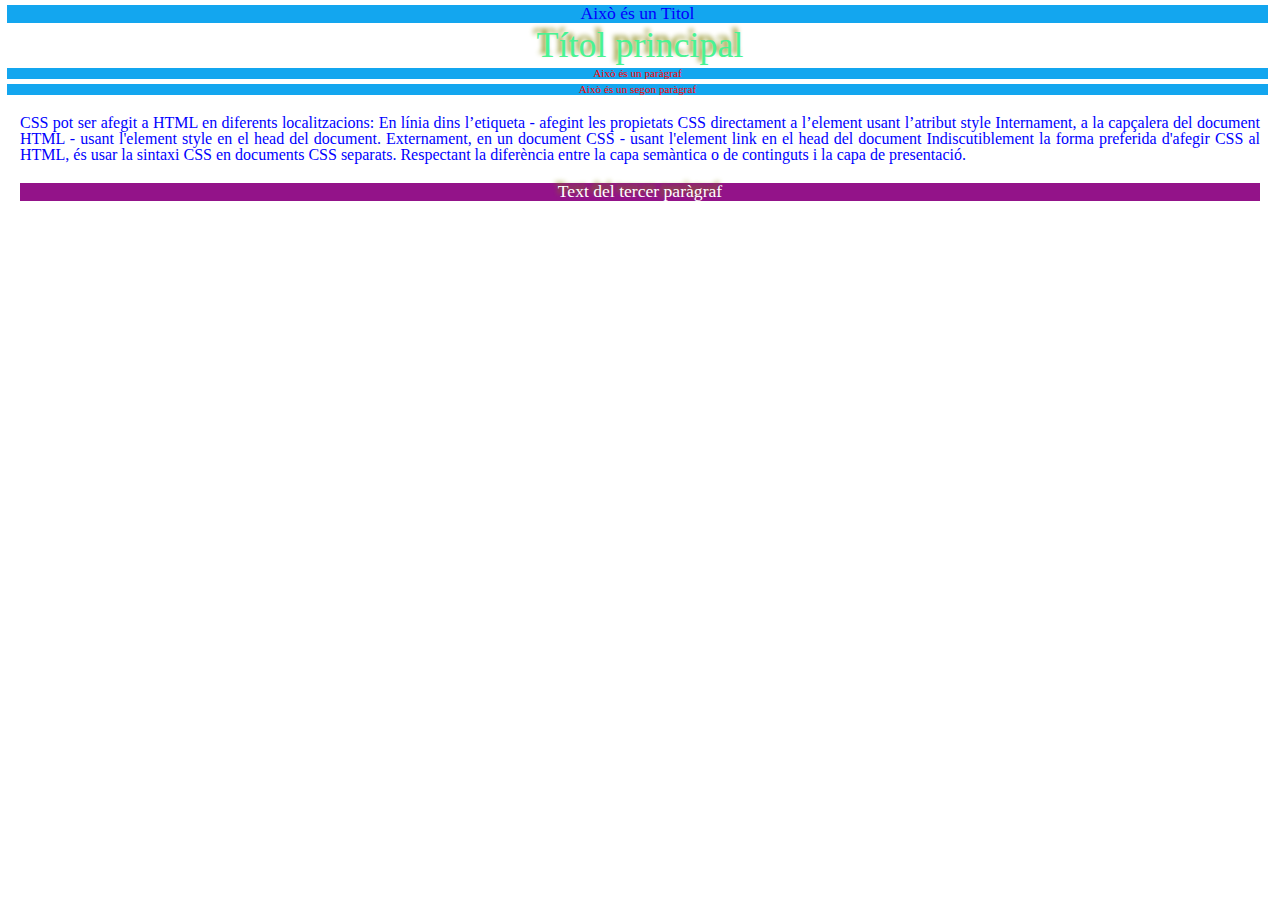
<file: EA8/index.html>
<!DOCTYPE html>
<html>
	<head>
		<title>UF5EA8_PeñafielCarles</title>
    <link rel="stylesheet" href="reset.css">
    <link rel="stylesheet" href="style.css">
		<meta http-equiv="content-type" content="text/html;charset=utf-8" />
	</head>
	<body>
		<div>Això és un Titol</div>
		<h2>Títol principal</h2>
		<div class="contenidor">Això és un paràgraf</div>
		<div class="contenidor">Això és un segon paràgraf</div>
		<p style="color:blue; margin-left:20px;margin-right:20px;margin-top:20px; margin-bottom:20px;text-align: justify; ">
		CSS pot ser afegit a HTML en diferents localitzacions:
	    En línia dins l’etiqueta - afegint les propietats CSS directament a l’element usant l’atribut style
	    Internament, a la capçalera del document HTML - usant l'element style en el head del document.
	    Externament, en un document CSS - usant l'element link en el head del document

		Indiscutiblement la forma preferida d'afegir CSS al HTML, és usar la sintaxi CSS en documents CSS separats.
		Respectant la diferència entre la capa semàntica o de continguts i la capa de presentació.
		</p>
		<div id="peu_pag">Text del tercer paràgraf</div>
	</body>
</html>
</file>
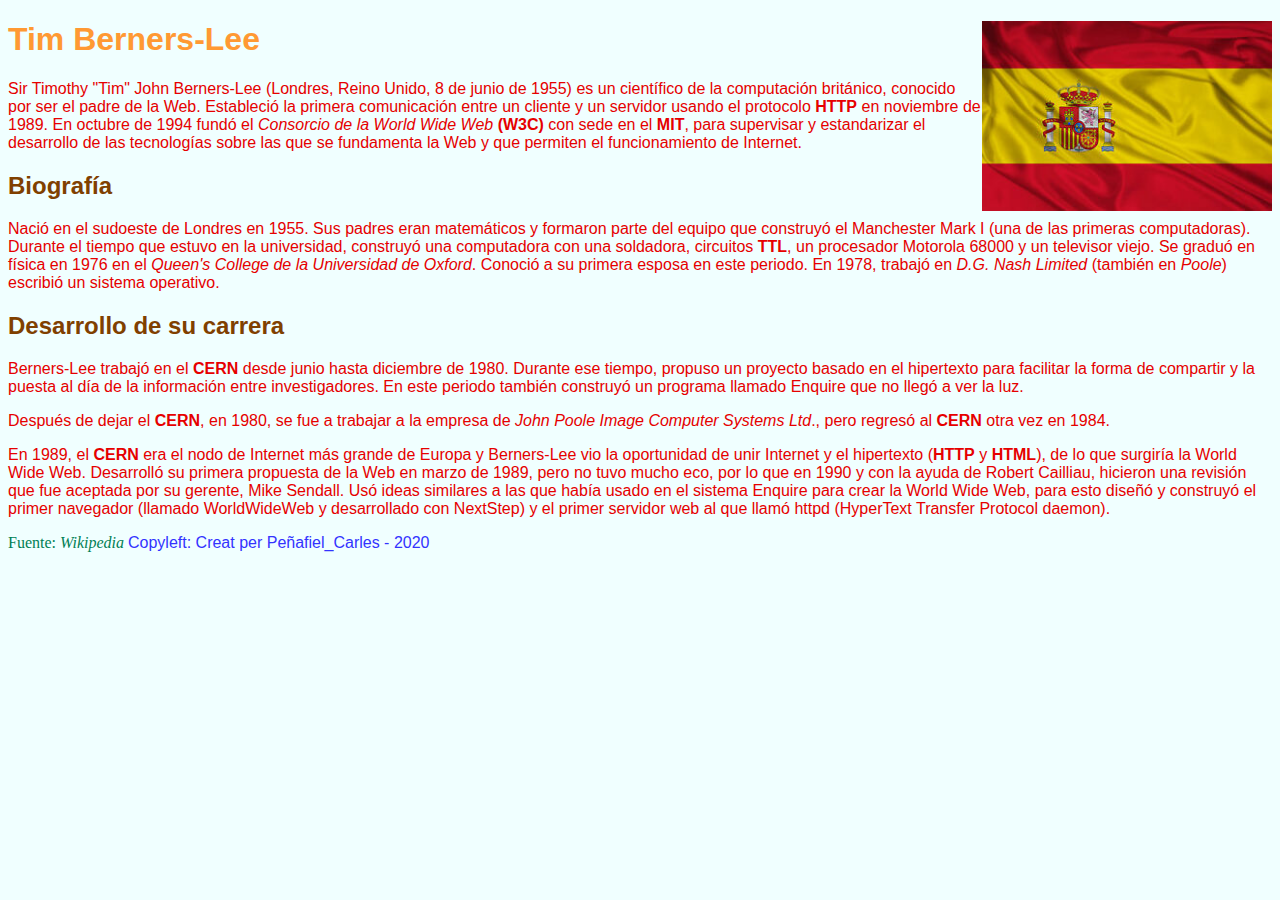
<file: EA3/eaA.html>
<!DOCTYPE html>
<!--
Material pel projecte ProjecteEA_CognomNom
-->
<html>
    <head><!-- -->
        <title>Biografía Tim Berners-Lee</title>
        <meta charset="UTF-8">
        <link rel="stylesheet" href="style.css">
        <img class="spain" align="right" src="espana.jpg" alt="La Bandera" style="width:290px;height:190px;">
    </head>
    <body>
        <header><!--Capçalera-->
            <h1><strong>Tim Berners-Lee</strong></h1>
        </header>
        
        <nav><!--Menú-->
        </nav>
        
        <aside><!--Lloc per a la publicitat-->
        </aside>
        
        <main><!--Contingut principal-->
            <section><!--Seccion -->
                <article><!--Article -->
					<p><!--Paràgraf-->
						Sir Timothy "Tim" John Berners-Lee (Londres, Reino Unido, 
						8 de junio de 1955) es un científico de la computación 
						británico, conocido por ser el padre de la Web. Estableció 
						la primera comunicación entre un cliente y un servidor usando 
						el protocolo <strong>HTTP</strong> en noviembre de 1989. En octubre de 1994 
						fundó el <em>Consorcio de la World Wide Web</em> <strong>(W3C)</strong> con sede en el<strong> 
						MIT</strong>, para supervisar y estandarizar el desarrollo de las 
						tecnologías sobre las que se fundamenta la Web y que permiten 
						el funcionamiento de Internet.
					</p>
					<h2><strong>Biografía</strong></h2> <!--Títol-->
					<p>
						Nació en el sudoeste de Londres en 1955. Sus padres eran 
						matemáticos y formaron parte del equipo que construyó el 
						Manchester Mark I (una de las primeras computadoras). Durante 
						el tiempo que estuvo en la universidad, construyó una 
						computadora con una soldadora, circuitos <strong>TTL</strong>, un procesador 
						Motorola 68000 y un televisor viejo. Se graduó en física en 
						1976 en el <em>Queen's College de la Universidad de Oxford</em>. 
						Conoció a su primera esposa en este periodo. En 1978, trabajó 
						en <em>D.G. Nash Limited</em> (también en <em>Poole</em>) escribió un sistema 
						operativo.
					</p>
					<h2><strong>Desarrollo de su carrera</strong></h2>
					<p>
						Berners-Lee trabajó en el <strong>CERN</strong> desde junio hasta diciembre de 
						1980. Durante ese tiempo, propuso un proyecto basado en el 
						hipertexto para facilitar la forma de compartir y la puesta al día 
						de la información entre investigadores. En este periodo también 
						construyó un programa llamado Enquire que no llegó a ver la luz.
					</p>
					<p>
						Después de dejar el <strong>CERN</strong>, en 1980, se fue a trabajar a la empresa de 
						<em>John Poole Image Computer Systems Ltd</em>., pero regresó al <strong>CERN</strong> otra vez en 1984.
					</p>
					<p>
						En 1989, el <strong>CERN</strong> era el nodo de Internet más grande de Europa y Berners-Lee vio 
						la oportunidad de unir Internet y el hipertexto (<strong>HTTP</strong> y <strong>HTML</strong>), de lo que surgiría la 
						World Wide Web. Desarrolló su primera propuesta de la Web en marzo de 1989, pero no tuvo 
						mucho eco, por lo que en 1990 y con la ayuda de Robert Cailliau, hicieron una revisión que 
						fue aceptada por su gerente, Mike Sendall. Usó ideas similares a las que había usado en el 
						sistema Enquire para crear la World Wide Web, para esto diseñó y construyó el primer 
						navegador (llamado WorldWideWeb y desarrollado con NextStep) y el primer servidor web al 
						que llamó httpd (HyperText Transfer Protocol daemon).
					</p>
                </article>
            </section>
        </main>
   
        <footer><!--Peu de pàgina -->
			<p2>Fuente: <em>Wikipedia</em></p2>
            <p3>Copyleft: Creat per Peñafiel_Carles - 2020</p3>
        </footer>
    </body>
</html>
</file>
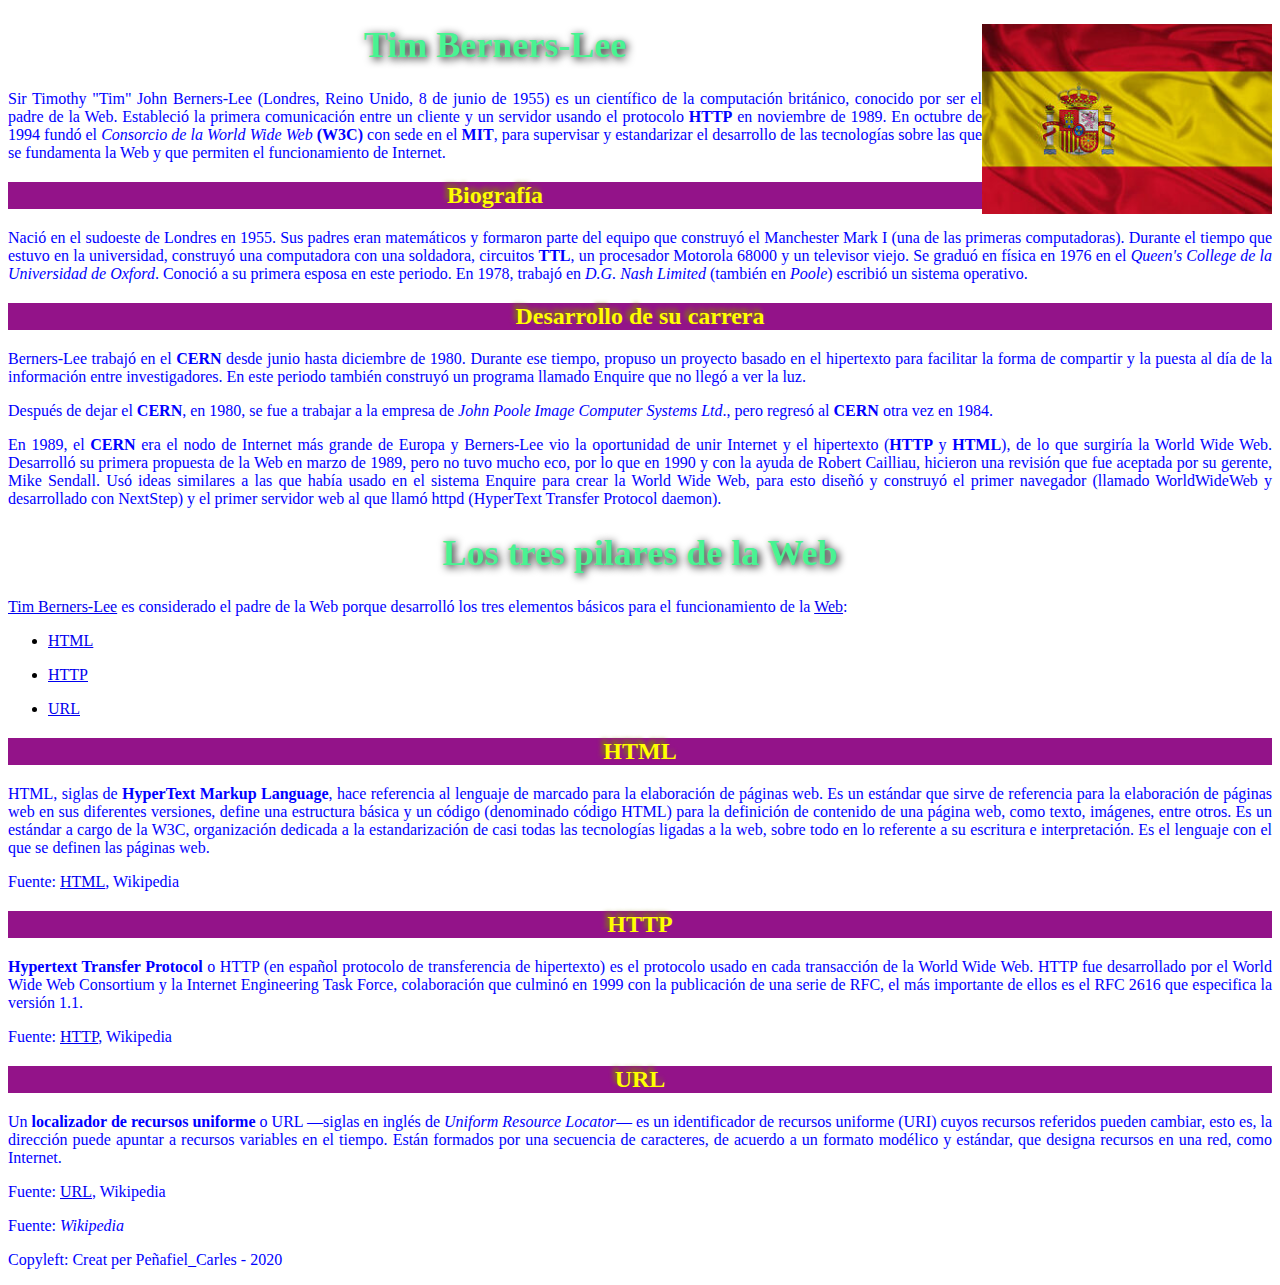
<file: EA4/eaA.html>
<!DOCTYPE html>
<!--
Material pel projecte ProjecteEA_CognomNom
-->
<html>
    <head><!-- -->
        <title>Biografía Tim Berners-Lee</title>
        <meta charset="UTF-8">
        <link rel="stylesheet" href="styles.css">
        <img class="spain" align="right" src="espana.jpg" alt="La Bandera" style="width:290px;height:190px;">
    </head>
    <body>
        <header><!--Capçalera-->
            <h1><strong>Tim Berners-Lee</strong></h1>
        </header>
        
        <nav><!--Menú-->
        </nav>
        
        <aside><!--Lloc per a la publicitat-->
        </aside>
        
        <main><!--Contingut principal-->
            <section><!--Seccion -->
                <article><!--Article -->
					<p><!--Paràgraf-->
						Sir Timothy "Tim" John Berners-Lee (Londres, Reino Unido, 
						8 de junio de 1955) es un científico de la computación 
						británico, conocido por ser el padre de la Web. Estableció 
						la primera comunicación entre un cliente y un servidor usando 
						el protocolo <strong>HTTP</strong> en noviembre de 1989. En octubre de 1994 
						fundó el <em>Consorcio de la World Wide Web</em> <strong>(W3C)</strong> con sede en el<strong> 
						MIT</strong>, para supervisar y estandarizar el desarrollo de las 
						tecnologías sobre las que se fundamenta la Web y que permiten 
						el funcionamiento de Internet.
					</p>
					<h2><strong>Biografía</strong></h2> <!--Títol-->
					<p>
						Nació en el sudoeste de Londres en 1955. Sus padres eran 
						matemáticos y formaron parte del equipo que construyó el 
						Manchester Mark I (una de las primeras computadoras). Durante 
						el tiempo que estuvo en la universidad, construyó una 
						computadora con una soldadora, circuitos <strong>TTL</strong>, un procesador 
						Motorola 68000 y un televisor viejo. Se graduó en física en 
						1976 en el <em>Queen's College de la Universidad de Oxford</em>. 
						Conoció a su primera esposa en este periodo. En 1978, trabajó 
						en <em>D.G. Nash Limited</em> (también en <em>Poole</em>) escribió un sistema 
						operativo.
					</p>
					<h2><strong>Desarrollo de su carrera</strong></h2>
					<p>
						Berners-Lee trabajó en el <strong>CERN</strong> desde junio hasta diciembre de 
						1980. Durante ese tiempo, propuso un proyecto basado en el 
						hipertexto para facilitar la forma de compartir y la puesta al día 
						de la información entre investigadores. En este periodo también 
						construyó un programa llamado Enquire que no llegó a ver la luz.
					</p>
					<p>
						Después de dejar el <strong>CERN</strong>, en 1980, se fue a trabajar a la empresa de 
						<em>John Poole Image Computer Systems Ltd</em>., pero regresó al <strong>CERN</strong> otra vez en 1984.
					</p>
					<p>
						En 1989, el <strong>CERN</strong> era el nodo de Internet más grande de Europa y Berners-Lee vio 
						la oportunidad de unir Internet y el hipertexto (<strong>HTTP</strong> y <strong>HTML</strong>), de lo que surgiría la 
						World Wide Web. Desarrolló su primera propuesta de la Web en marzo de 1989, pero no tuvo 
						mucho eco, por lo que en 1990 y con la ayuda de Robert Cailliau, hicieron una revisión que 
						fue aceptada por su gerente, Mike Sendall. Usó ideas similares a las que había usado en el 
						sistema Enquire para crear la World Wide Web, para esto diseñó y construyó el primer 
						navegador (llamado WorldWideWeb y desarrollado con NextStep) y el primer servidor web al 
						que llamó httpd (HyperText Transfer Protocol daemon).
					</p>
                </article>
                <article>
					<h1><strong>Los tres pilares de la Web</strong></h1> 
					<p> <a href="https://ca.wikipedia.org/wiki/Tim_Berners-Lee">Tim Berners-Lee</a> es considerado el padre de la Web porque desarrolló los tres elementos básicos para el 
					funcionamiento de la <a href="http://es.wikipedia.org/wiki/world_wide_web">Web</a>:</p> 
					<ul> 
						<li><p> <a href="#HTML">HTML</a></li></p>
						<li><p> <a href="#HTTP">HTTP</a></li></p>
						<li><p> <a href="#URL">URL</a></li></p>
					</ul>
					<h2><strong>HTML</strong></h2> 
					<p>HTML, siglas de <strong>HyperText Markup Language</strong>, hace referencia al lenguaje de marcado para 
					la elaboración de páginas web. Es un estándar que sirve de referencia para la elaboración de páginas web en sus diferentes 
					versiones, define una estructura básica y un código (denominado código HTML) para la definición de contenido de una página web, como 
					texto, imágenes, entre otros. Es un estándar a cargo de la W3C, organización dedicada a la estandarización de casi todas las 
					tecnologías ligadas a la web, sobre todo en lo referente a su escritura e interpretación. Es el lenguaje con el que se definen las 
					páginas web. 
					</p>
					<p>Fuente: <a href="http://es.wikipedia.org/wiki/html" id="HTML">HTML</a>, Wikipedia</p>
					<h2><strong>HTTP</strong></h2>
					<p><strong>Hypertext Transfer Protocol</strong> o HTTP (en español protocolo de transferencia de hipertexto) 
					es el protocolo usado en cada transacción de la World Wide Web. HTTP fue desarrollado por el World Wide Web Consortium y la Internet 
					Engineering Task Force, colaboración que culminó en 1999 con la publicación de una serie de RFC, el más importante de ellos es el 
					RFC 2616 que especifica la versión 1.1.</p>
					<p>Fuente: <a href="http://es.wikipedia.org/wiki/hypertext_transfer_protocol" id="HTTP">HTTP</a>, Wikipedia</p>
					<h2><strong>URL</strong></h2> 
					<p>Un <strong>localizador de recursos uniforme</strong> o URL —siglas en inglés de 
					<em>Uniform Resource Locator</em>— es un identificador de recursos uniforme (URI) cuyos recursos referidos pueden cambiar, esto es, la 
					dirección puede apuntar a recursos variables en el tiempo. Están formados por una secuencia de caracteres, de acuerdo a un formato 
					modélico y estándar, que designa recursos en una red, como Internet. </p>
					<p>Fuente: <a href="http://es.wikipedia.org/wiki/localizador_de_recursos_uniforme" id="URL">URL</a>, Wikipedia</p>
                </article>
            </section>
        </main>
   
        <footer><!--Peu de pàgina -->
			<p>Fuente: <em>Wikipedia</em></p>
            <p>Copyleft: Creat per Peñafiel_Carles - 2020</p>
        </footer>
    </body>
</html>
</file>
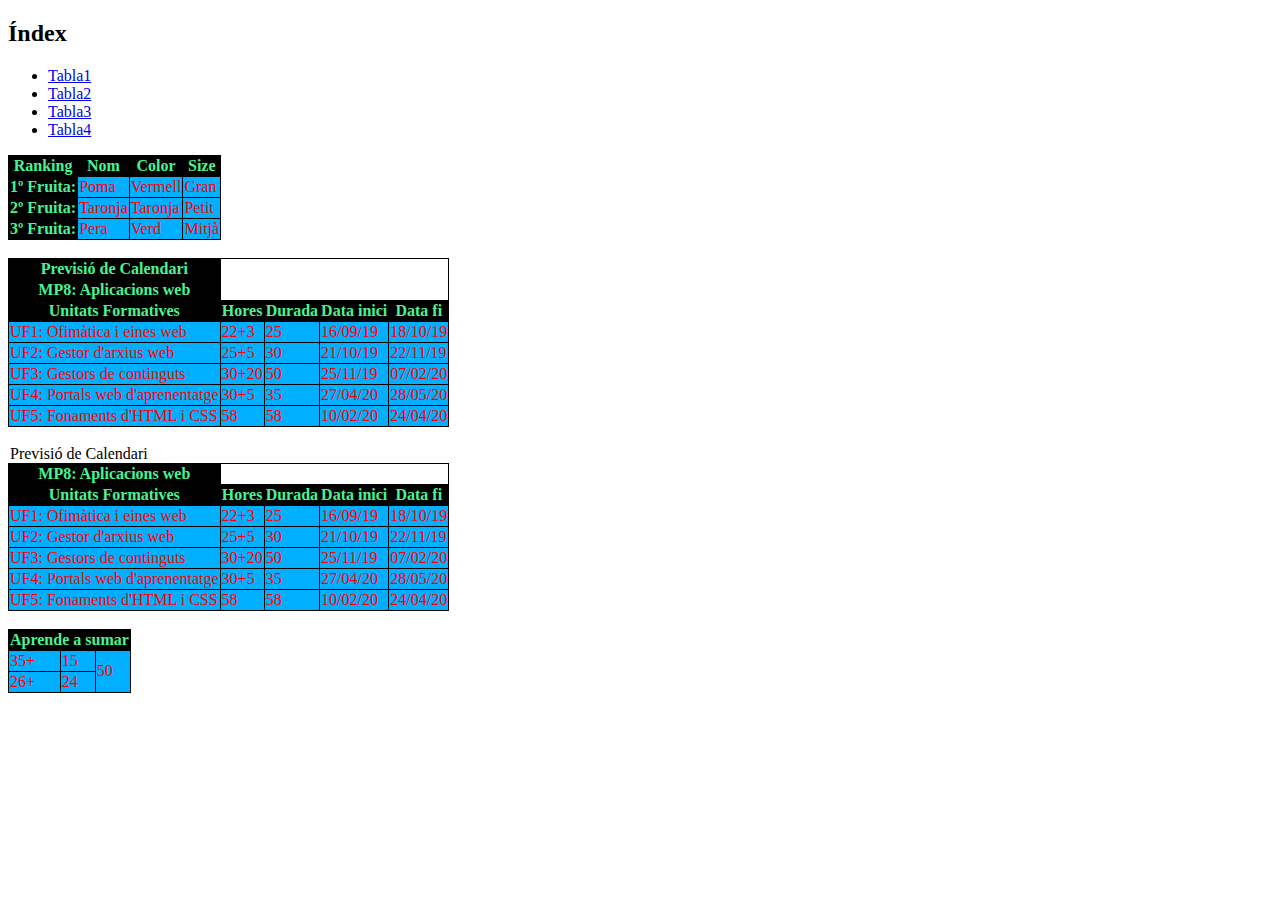
<file: EA5/tabla.html>
<!DOCTYPE html>
<head>
	<title>Tablas UF8</title>
	<link rel="stylesheet" href="style.css">
</head>
<body>
	<h2>
		Índex
	</h2>
	<ul>
		<li> <a href="#Tabla1">Tabla1</a></li>
		<li> <a href="#Tabla2">Tabla2</a></li>
		<li> <a href="#Tabla3">Tabla3</a></li>
		<li> <a href="#Tabla4">Tabla4</a></li>
	</ul>
	<table> 
		<tr> 
			<th><a id="Tabla1">Ranking</a></th><th>Nom</th><th>Color</th><th>Size</th> 
		</tr> 
		<tr> 
			<th>1º Fruita:</th><td>Poma</td><td>Vermell</td><td>Gran</td> 
		</tr> 
		<tr> 
			<th>2º Fruita:</th><td>Taronja<td>Taronja</td><td>Petit</td> 
		</tr> 
		<tr> 
			<th>3º Fruita:</th><td>Pera</td><td>Verd</td><td>Mitjà</td> 
		</tr> 
	</table> 
	<br>
	<table> 
		<tr>
			<th>Previsió de Calendari</th>
		</tr> 
		<tr>
			<th>MP8: Aplicacions web</th>
		</tr>
		<tr>
			<th>Unitats Formatives</th><th>Hores</th><th>Durada</th><th>Data inici</th><th>Data fi</th>
		</tr> 
		<tr> 
			<td>UF1: Ofimàtica i eines web</td><td>22+3</td><td>25</td><td>16/09/19</td><td>18/10/19</td> 
		</tr> 
		<tr> 
			<td>UF2: Gestor d'arxius web</td><td>25+5<td>30</td><td>21/10/19</td><td>22/11/19</td> 
		</tr> 
		<tr> 
			<td>UF3: Gestors de continguts</td><td>30+20</td><td>50</td><td>25/11/19</td><td>07/02/20</td> 
		</tr>
		<tr> 
			<td>UF4: Portals web d'aprenentatge</td><td>30+5</td><td>35</td><td>27/04/20</td><td>28/05/20</td>
		</tr>
		<tr> 
			<td>UF5: Fonaments d'HTML i CSS</td><td>58</td><td>58</td><td>10/02/20</td><td>24/04/20</td> 
		</tr> 
	</table>
	<br> 
	<table> 
		<legend>
			Previsió de Calendari
		</legend>
		<tr>
			<th>
				<legend>
					MP8: Aplicacions web
				</legend>
			</th>
		</tr>
		<tr>
			<th>Unitats Formatives</th><th>Hores</th><th>Durada</th><th>Data inici</th><th>Data fi</th>
		</tr> 
		<tr> 
			<td>UF1: Ofimàtica i eines web</td><td>22+3</td><td>25</td><td>16/09/19</td><td>18/10/19</td> 
		</tr> 
		<tr> 
			<td>UF2: Gestor d'arxius web</td><td>25+5<td>30</td><td>21/10/19</td><td>22/11/19</td> 
		</tr> 
		<tr> 
			<td>UF3: Gestors de continguts</td><td>30+20</td><td>50</td><td>25/11/19</td><td>07/02/20</td> 
		</tr>
		<tr> 
			<td>UF4: Portals web d'aprenentatge</td><td>30+5</td><td>35</td><td>27/04/20</td><td>28/05/20</td>
		</tr>
		<tr> 
			<td>UF5: Fonaments d'HTML i CSS</td><td>58</td><td>58</td><td>10/02/20</td><td>24/04/20</td> 
		</tr> 
	</table>
	<br>
	<table>
		<tr>
			<th colspan="3">Aprende a sumar</th>
		</tr>
		<tr>
			<td>35+</td><td>15</td><td rowspan="2">50</td>
		</tr>
		<tr>
			<td>26+</td><td>24</td>
		</tr>
	</table>
</body>
</file>
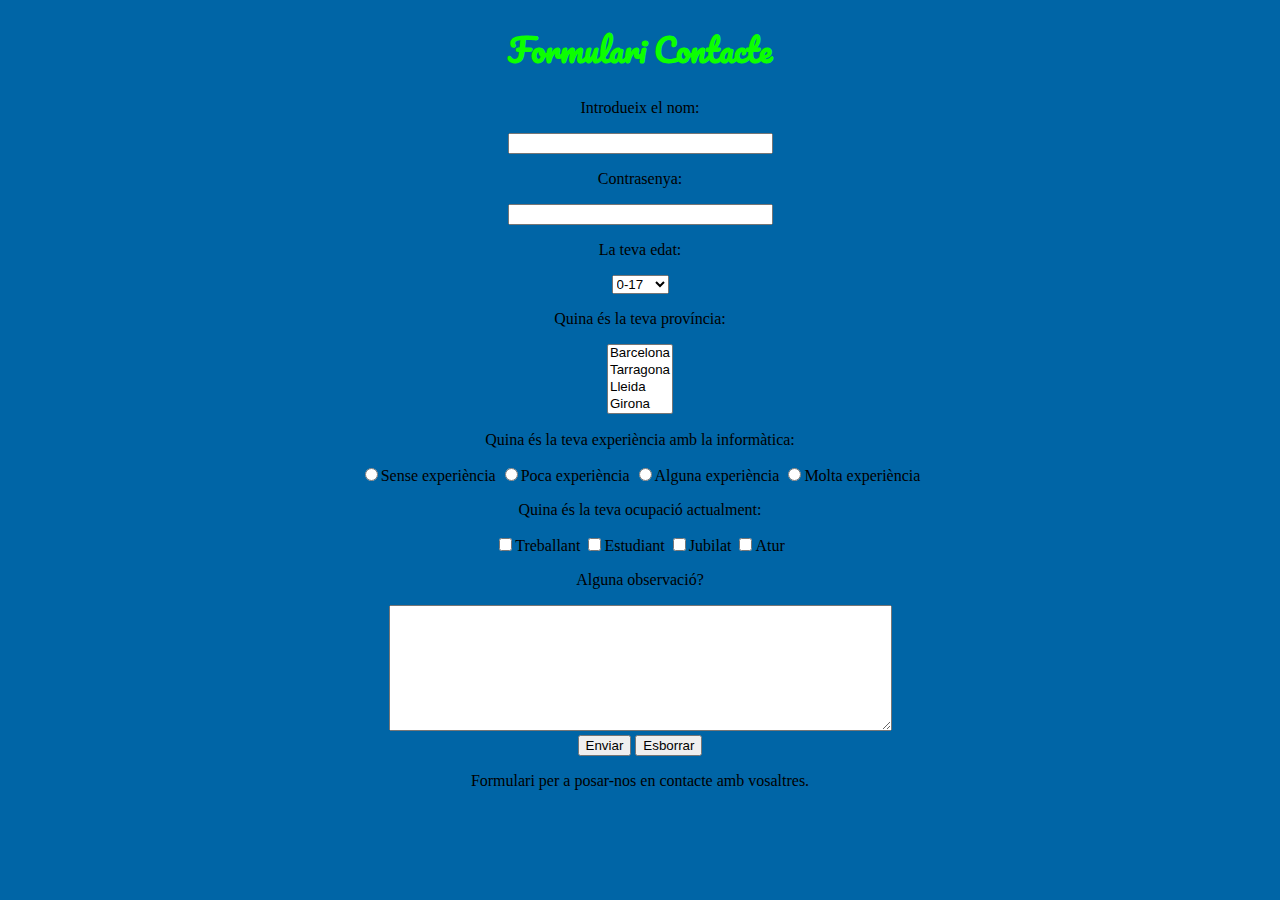
<file: EA7/formulari.html>
<!--Tots els comentaris que trobes, et donen informació sobre què fer. 
	Documenta, mitjançant un altre comentari els teus canvis i perquè els fas.
	Omple els elements -les etiquetes- que no tinguin contingut.
	Tabula on calgui. Recorda que una tabulació correcta ajuda a visualitzar el document -->
<!DOCTYPE html>
<html>
    <head>
		<!-- Què fa aquesta etiqueta link, perquè serveix? Per a posar una imatge a la pestanya del buscador-->
		<link rel= "shortcut icon" href="favicon.jpg">
		<link rel="stylesheet" href="style.css">
		<meta http-equiv="content-type" content="text/html; charset=UTF-8">
		<link href="https://fonts.googleapis.com/css?family=Pacifico&display=swap" rel="stylesheet"> 
		<title>Formulari WWW</title>
    </head>
    
    <body>
	  <!-- Substitueix totes les etiquetes div que trobis per etiquetes semàntiques de maquetació HTML5  
		   o afegeix d'altres EXCEPTE ELS DIV DINS DEL FORM!!! -->
	  <header><h1>Formulari Contacte</h1></header>
	  <main>
		  <!-- Explica els atributs de l'etiqueta form -->
		  <form id="formulari" action="enviat.html" method="post">
			<!-- Identifica el significat de l'etiqueta input i perquè serveixen cada atribut type. Trobes 4 almenys-->
			<section>
				<p>Introdueix el nom:</p><input type="text" size="30" />
			</section>
			<section>
				<p>Contrasenya:</p><input type="password" size="30" />
			</section>
			
			<section><p>La teva edat:</p>
			  <!-- Afegeix opcions -->
			  <select>
				  <option>0-17</option>
				  <option>18-30</option>
				  <option>31-45</option>
				  <option>+45</option>
			  </select>
			</section>
			
			<section><p>Quina és la teva província:</p>
				  <select size="4" multiple>
					  <option>Barcelona</option>
					  <option>Tarragona</option>
					  <option>Lleida</option>
					  <option>Girona</option>
				  </select>
			</section>
			
			<section>
				<p>Quina és la teva experiència amb la informàtica:</p>
				<input type="radio" name="coneixements" value="ninguno"/>Sense experiència
				<input type="radio" name="coneixements" value="ninguno"/>Poca experiència
				<input type="radio" name="coneixements" value="ninguno"/>Alguna experiència
				<input type="radio" name="coneixements" value="ninguno"/>Molta experiència
			</section>
			  
			<section>
				<p>Quina és la teva ocupació actualment:</p>
				<input type="checkbox" name="equip" value="ninguno"/>Treballant
				<input type="checkbox" name="equip" value="ninguno"/>Estudiant
				<input type="checkbox" name="equip" value="ninguno"/>Jubilat
				<input type="checkbox" name="equip" value="ninguno"/>Atur
			</section>
			
			<section>
				<p>Alguna observació?</p>
				<textarea rows="8" cols="60"></textarea>
			</section>
			
			<input type="submit" value="Enviar">
			<input type="reset" value="Esborrar">
		</form>
	  </main>
	  <footer>
	  	<p>Formulari per a posar-nos en contacte amb vosaltres.</p>
	  </footer>
    </body>
</html>
</file>
<file: EA8/style.css>
body{
  text-align: center;/* Estem dient que tot el text dins del body estigui alineat al centre. */
}

div {
  margin:5px 12px 4px 7px;/* Estem donant uns marges al text dins del div */
  font-family:Purisa,Georgia;/* Estem aplicant un tipus de lletra */
  font:bold;/* Diem que la lletra estigui en negreta */
  font-size:110%;/* Li donem una grandaria a la lletra */
  background-color:#13A6EF;/* Li donem el color del fons */
  color:#0000FF;/* Li donem color al text */
  text-align:center;/* Aquest no fa falta, ja esta posat al body */
}

h2{
  font-family:Ubuntu;/* Tipus de lletra als titols h2 en general. */
  font-size: 36px;/* grandaria de la lletra */
  color: #49F392;/* Color de la lletra */
  text-shadow: olive -3px -4px 5px;/* L'ombra de la lletra */
}

.contenidor{
  font-size:70%;/* Dins del class contenido que la lletra tingui una grandaria */
  color:red;/* Color de la lletra */
}

#peu_pag{
  color:white;/* Color de la lletra */
  margin-left:20px;/* Marge de l'esquerra */
  margin-right:20px;/* Marge de la dreta */
  margin-top:20px;/* Marge de a dalt */
  margin-bottom:20px;/* Marge d'abaix */
  background-color: #931389;/* Color de fons */
  text-shadow: olive -3px -4px 5px;/* L'ombra de la lletra */
}
</file>
<file: EA3/style.css>
p{

    color: #e60000;
    
    font-family: sans-serif;

}
p2{

    color: #008055;
    
    font-family: "Times New Roman";

}
p3{

    color: #3333ff;
    
    font-family: Arial, Helvetica, sans-serif;

}
h2{

    color: #804000;
    
    font-family: Arial, Helvetica, sans-serif;

}
h1{

    color: #ff9933;
    
    font-family: Arial, Helvetica, sans-serif;

}
body{
	background-color: #F0FFFF;
}
</file>
<file: EA4/styles.css>
/*Exemple de full d'estil, que només té SELECTORS etiqueta*/

/*Sintaxi fulls d'estil:
 * selector{
 * 			regla:valor;
 * 			} */
  
body{
	text-align: center;
	} 
	
/* Estil pel títol h1*/	
h1{
	font-family: Ubuntu;
	font-size: 36px;
	color: #49F392;
	text-shadow: 2px 2px 8px #000000;
}

/* Estil pel pàrragraf*/
p{
	color:blue;  
	text-align: justify;
	}

/* Estil pel títol h2*/
h2{
	 color:yellow;  
	 background-color: #931389;
	 text-shadow: olive -3px -4px 5px;
	}
</file>
<file: EA5/style.css>
table {
	border-collapse: collapse;

}
table, th, td {
  border: 1px solid black;
}
th {
	color: #49F392;
	background-color: #000000;
}
td {
	color: #FF0000;
	background-color: #00AFFF;
}
</file>
<file: EA7/style.css>
body {
	background-color: #0065a6;
	color: #000000;
	text-align: center;
}
h1 {
	color: #0cff00;
	font-family: 'Pacifico', cursive;
}
</file>
